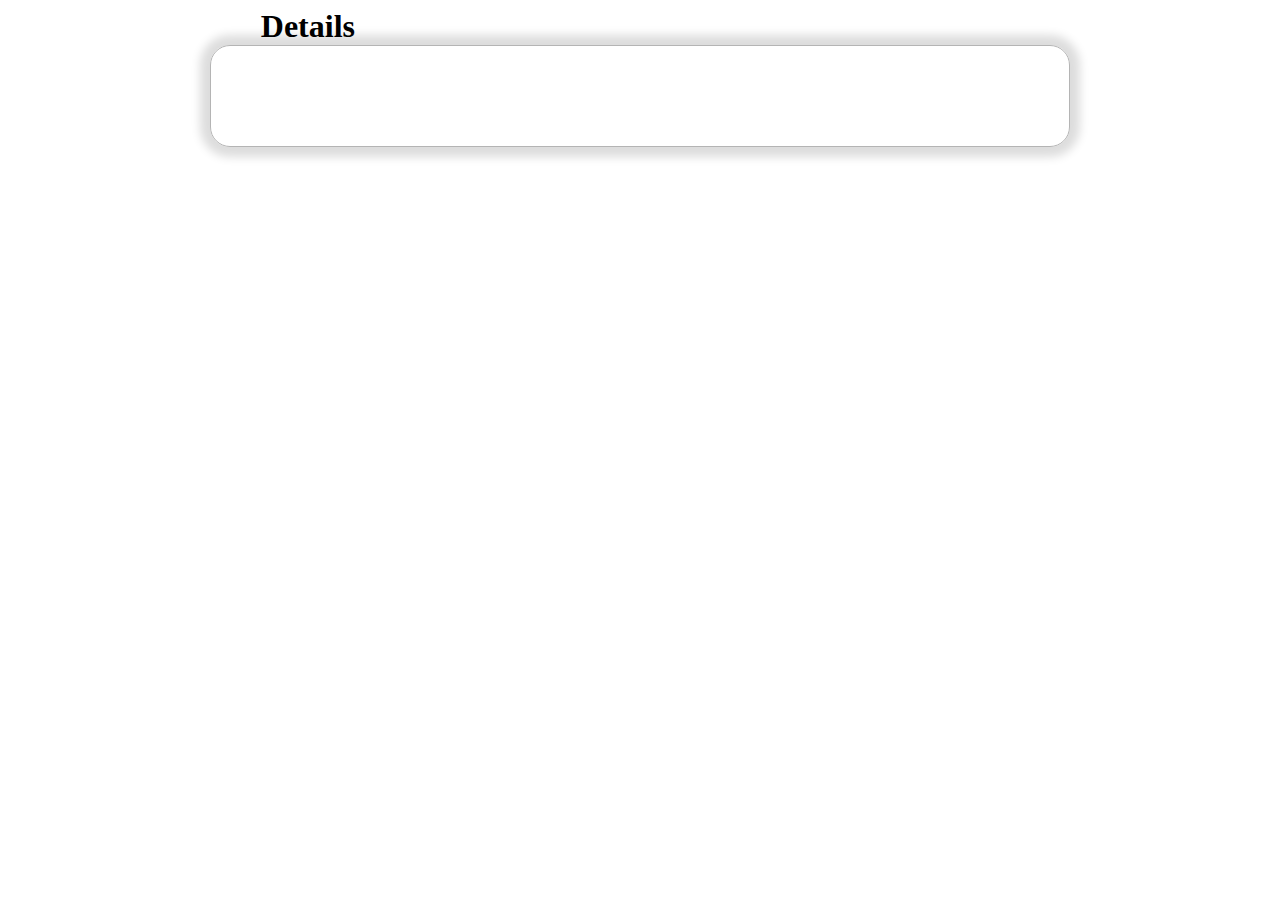
<file: details.html>
<!DOCTYPE html>
<html lang="en">
<head>
    <meta charset="UTF-8">
    <meta name="viewport" content="width=device-width, initial-scale=1.0">
    <title>Document</title>
    <link rel="stylesheet" href="details.css">
</head>
<body>
    <h1 id="detailsHeading"> Details</h1>
    <div id="cryptoDetails" >
       
    </div>
    <script src="details.js"></script>
</body>
</html>
</file>
<file: details.css>
#detailsHeading{
    width: 60%;
    margin: 0 auto;
}
#cryptoDetails{
    width: 60%;
    margin: 0 auto;
    padding: 50px;
    border: 1px solid #b4b4b4;
    box-shadow: 0 0 10px 10px #dddddd;
    border-radius: 20px;
}
</file>
